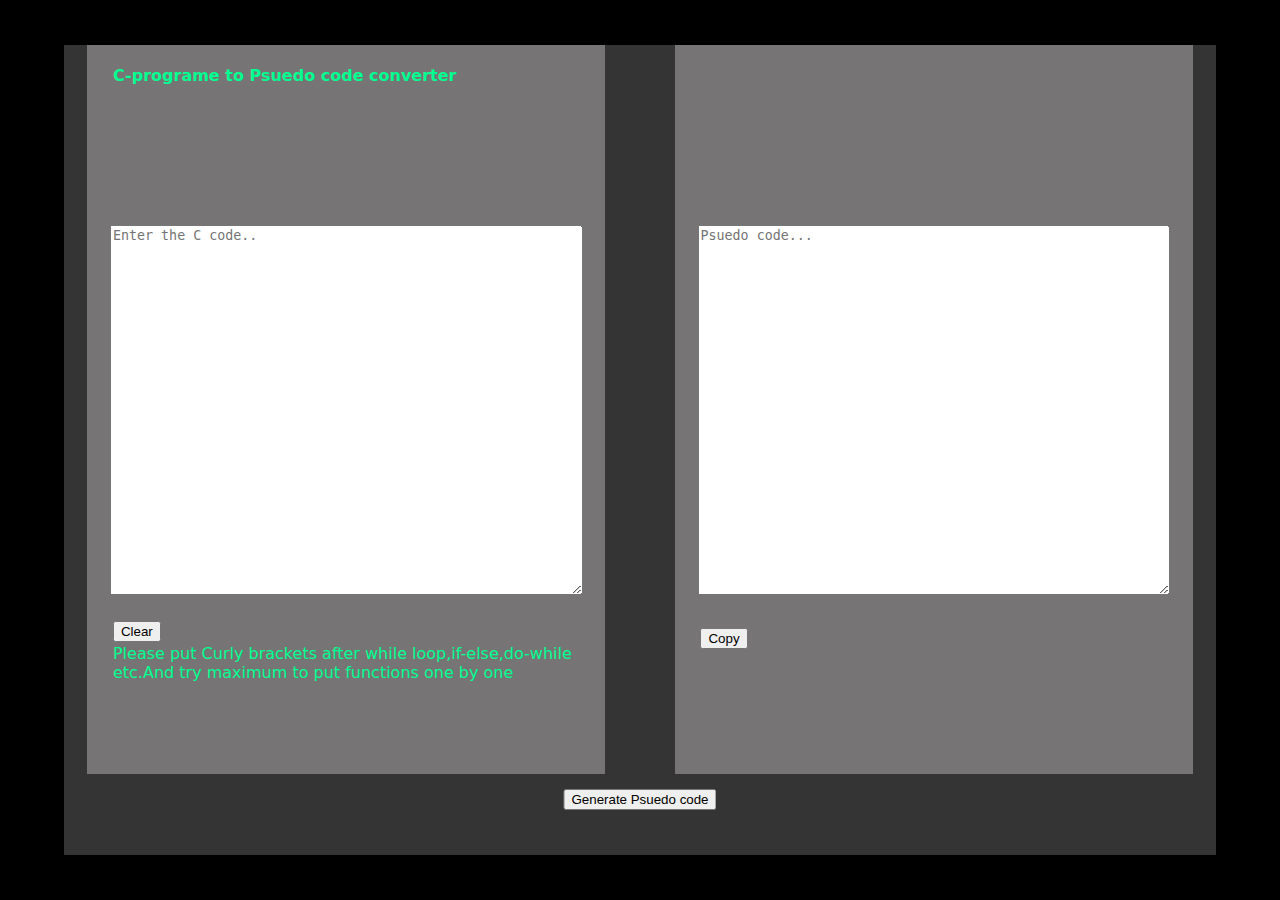
<file: p_index.html>
<!DOCTYPE html>
<html lang="en">

<head>
    <meta charset="UTF-8">
    <meta name="viewport" content="width=device-width, initial-scale=1, minimum-scale=1" />
    <title>C-code2Psuedo-code</title>
    <link rel="stylesheet" href="p-style.css">
</head>

<body>

    <div id="con">
        <div id="text_input">
            
            <h4>C-programe to Psuedo code converter</h4>
            
            <textarea name="" id="input" class="text" cols="30" rows="10" placeholder="Enter the C code.."></textarea><p>Please put Curly brackets after while loop,if-else,do-while etc.And try maximum to put functions one by one</p>
        
            <button id="clear">Clear</button>
        </div>
        
        <div id="text_output"><textarea name="" id="output" class="text" cols="50" rows="10" placeholder="Psuedo code..."></textarea>
        <button id="copy" onclick="copy()">Copy</button><h4 id="copy_ms">Psuedo code copied to clipboard...</h4>
        </div>

    </div>

    <button onclick="call()" id="btn">Generate Psuedo code</button>

    <script src="p-script.js"></script>
</body>

</html>
</file>
<file: p-style.css>
#con{

    position: absolute;
    left: 50%;
    top: 50%;
    transform: translate(-50%,-50%);
    width: 90%;
    height: 90vh;
    background-color: rgb(52, 52, 52);

}
html{
    background-color: black;

}

#text_input{

    position: absolute;
    height: 90%;
    width: 45%;
    left: 2%;
    background-color: rgb(118, 116, 116);
}
#text_output{

    position: absolute;
    height: 90%;
    width: 45%;
    background-color:rgb(118, 116, 116) ;
    right: 2%;
}
.text{
    position: absolute;
    width: 90%;
    height: 50%;
    text-align: left;
   

}
#input{
    position: absolute;
    left: 10%;
    left: 50%;
    top: 50%;
    transform: translate(-50%,-50%);
}


#output{
    position: absolute;
    right: 10%;
    left: 50%;
    top: 50%;
    transform: translate(-50%,-50%);
}
#btn{
    position: absolute;
 
    left: 50%;
     
    transform: translateX(-50%);
    bottom: 10%;
}
h4{
    position: absolute;
    left: 50%;
    transform: translate(-50%);
    width: 90%;
    color: rgb(0, 255, 145);
    font-family: system-ui, -apple-system, BlinkMacSystemFont, 'Segoe UI', Roboto, Oxygen, Ubuntu, Cantarell, 'Open Sans', 'Helvetica Neue', sans-serif;
}
p{
    position: absolute;
    left: 50%;
    top: 80%;
    transform: translate(-50%);
    width: 90%;
    color: rgb(0, 255, 145);
    font-family: system-ui, -apple-system, BlinkMacSystemFont, 'Segoe UI', Roboto, Oxygen, Ubuntu, Cantarell, 'Open Sans', 'Helvetica Neue', sans-serif;
}
#copy{
    position: absolute;
    left: 5%;
    top: 80%;
     
}
#copy_ms{
    position: absolute;
    left: 50%;
    top: 79%;
    display: none;
     
}
#clear{
    position: absolute;
    top: 79%;
    left: 5%;
}
@media  (max-width:500px) {
    #text_input{
        width: 100%;
        left: 50%;
        transform: translate(-50%);

    }
    #text_output{
        top: 110%;
        width: 100%;
        left: 50%;
        transform: translate(-50%);
    }
}
</file>
